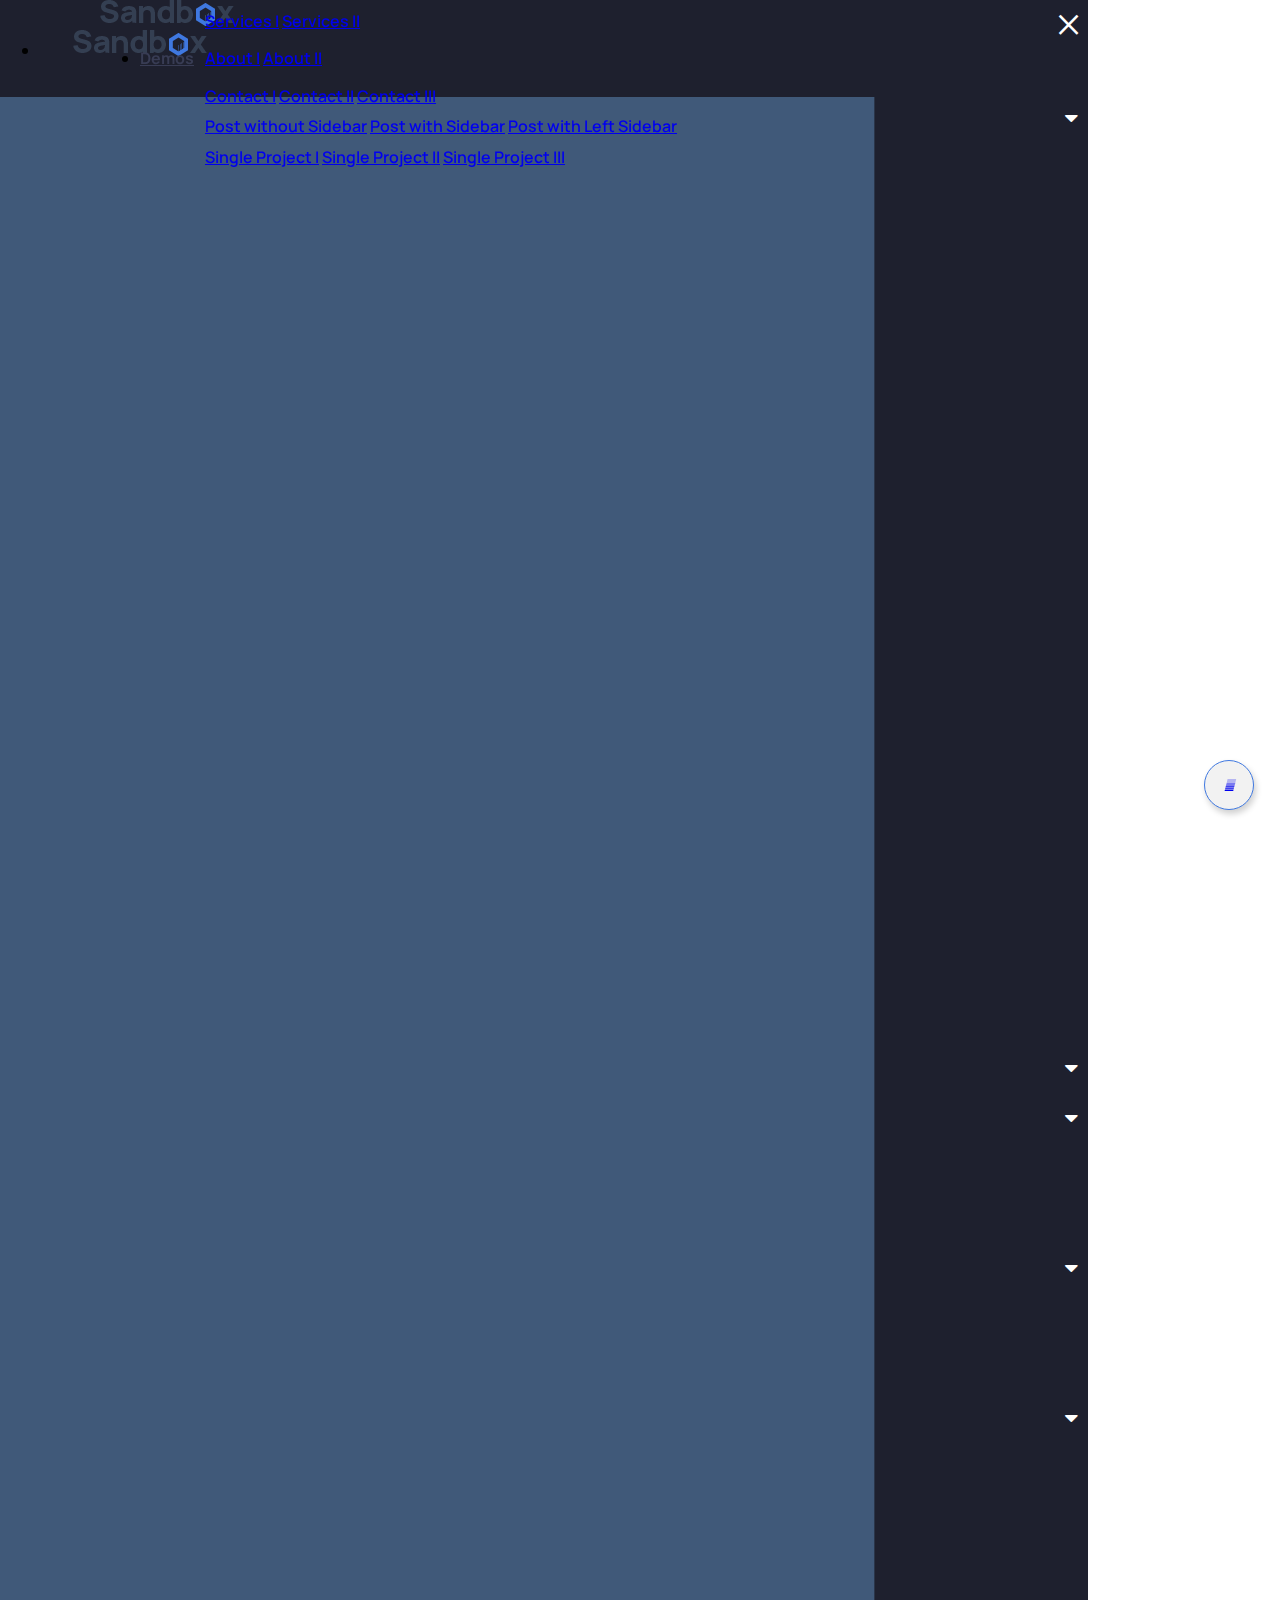
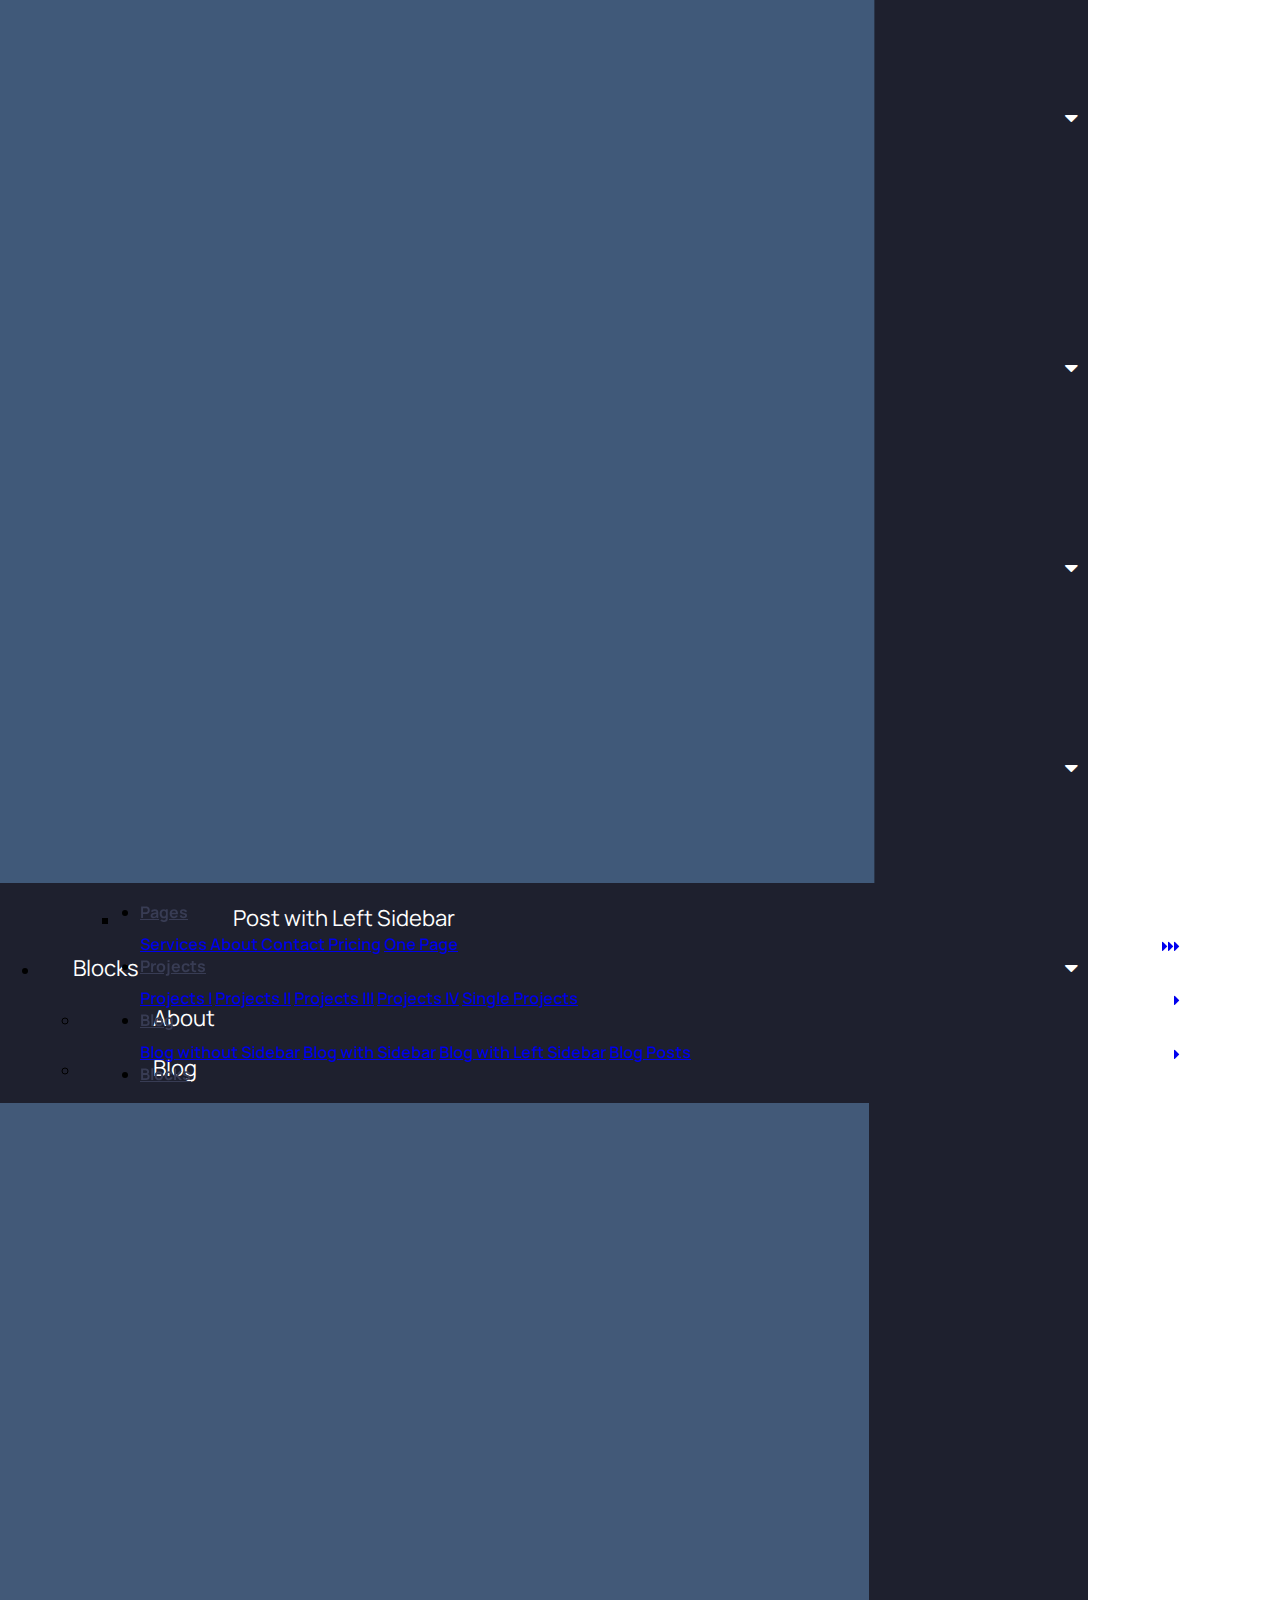
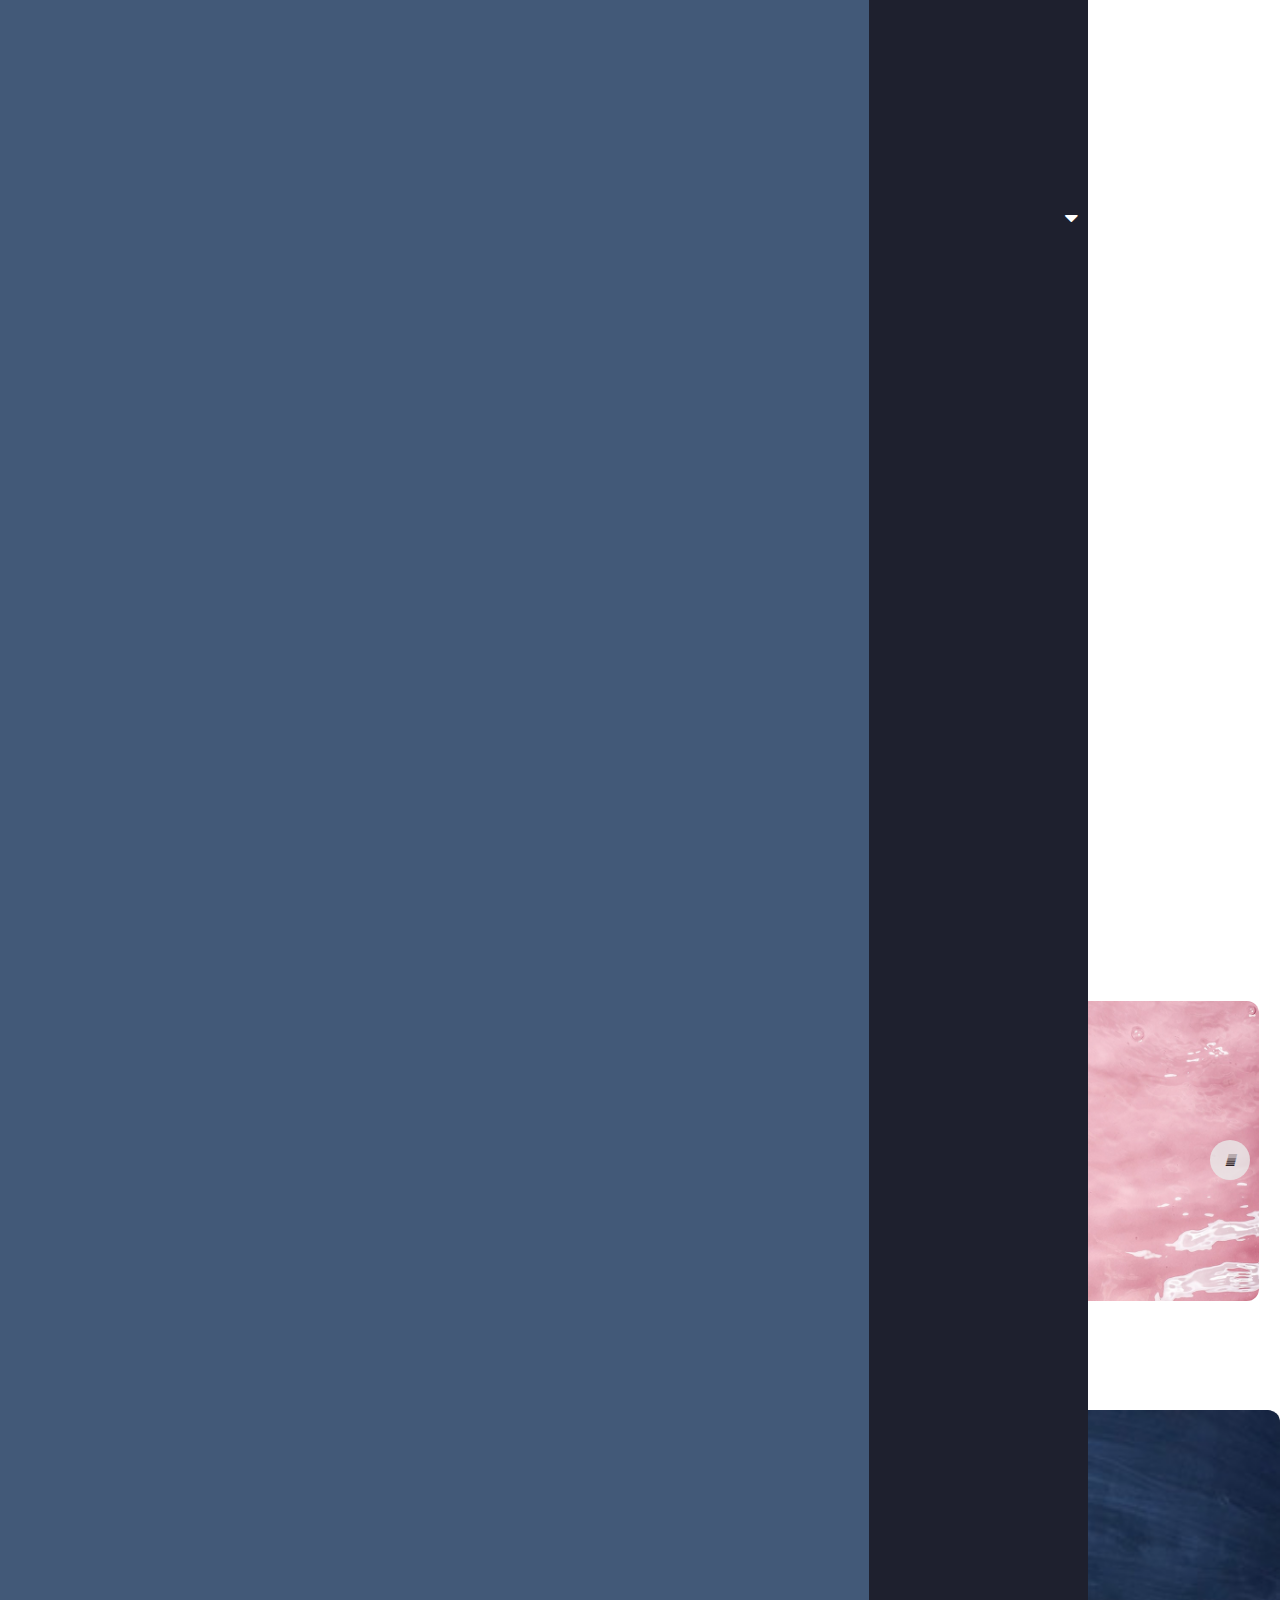
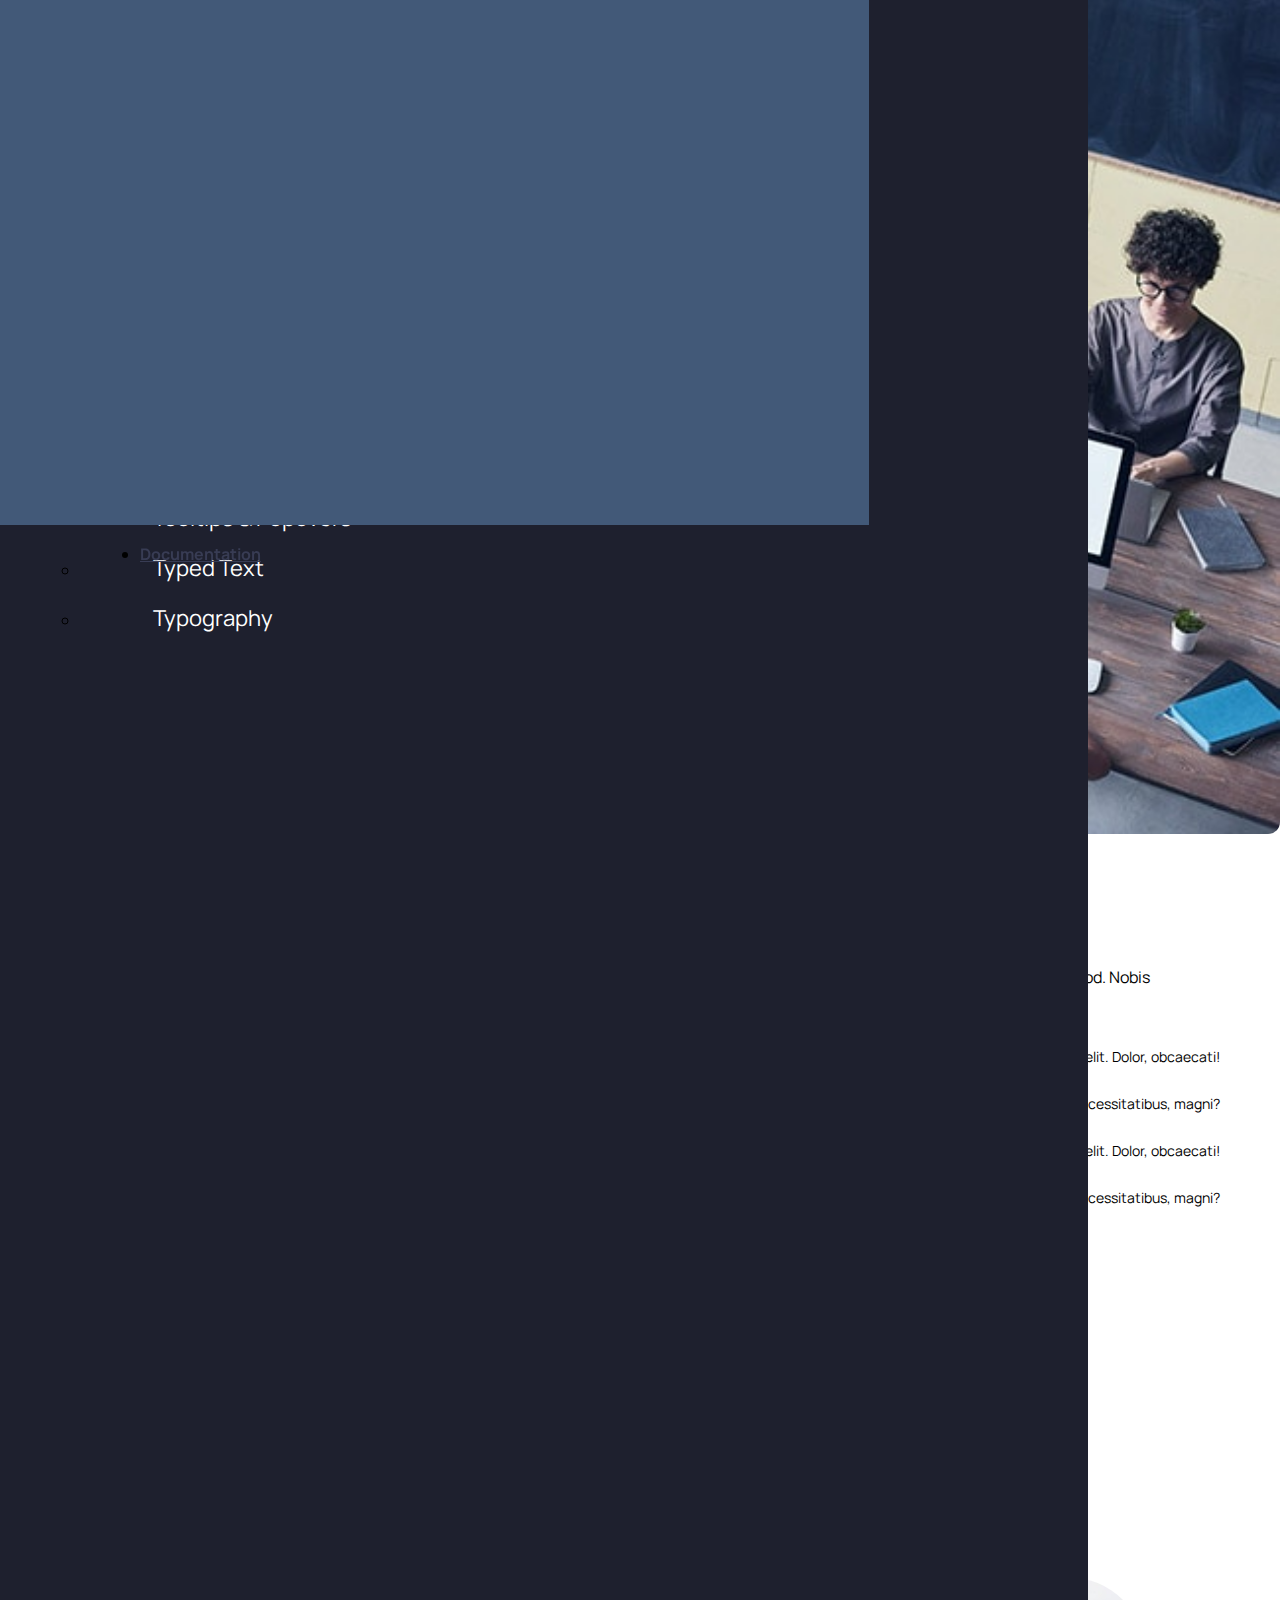
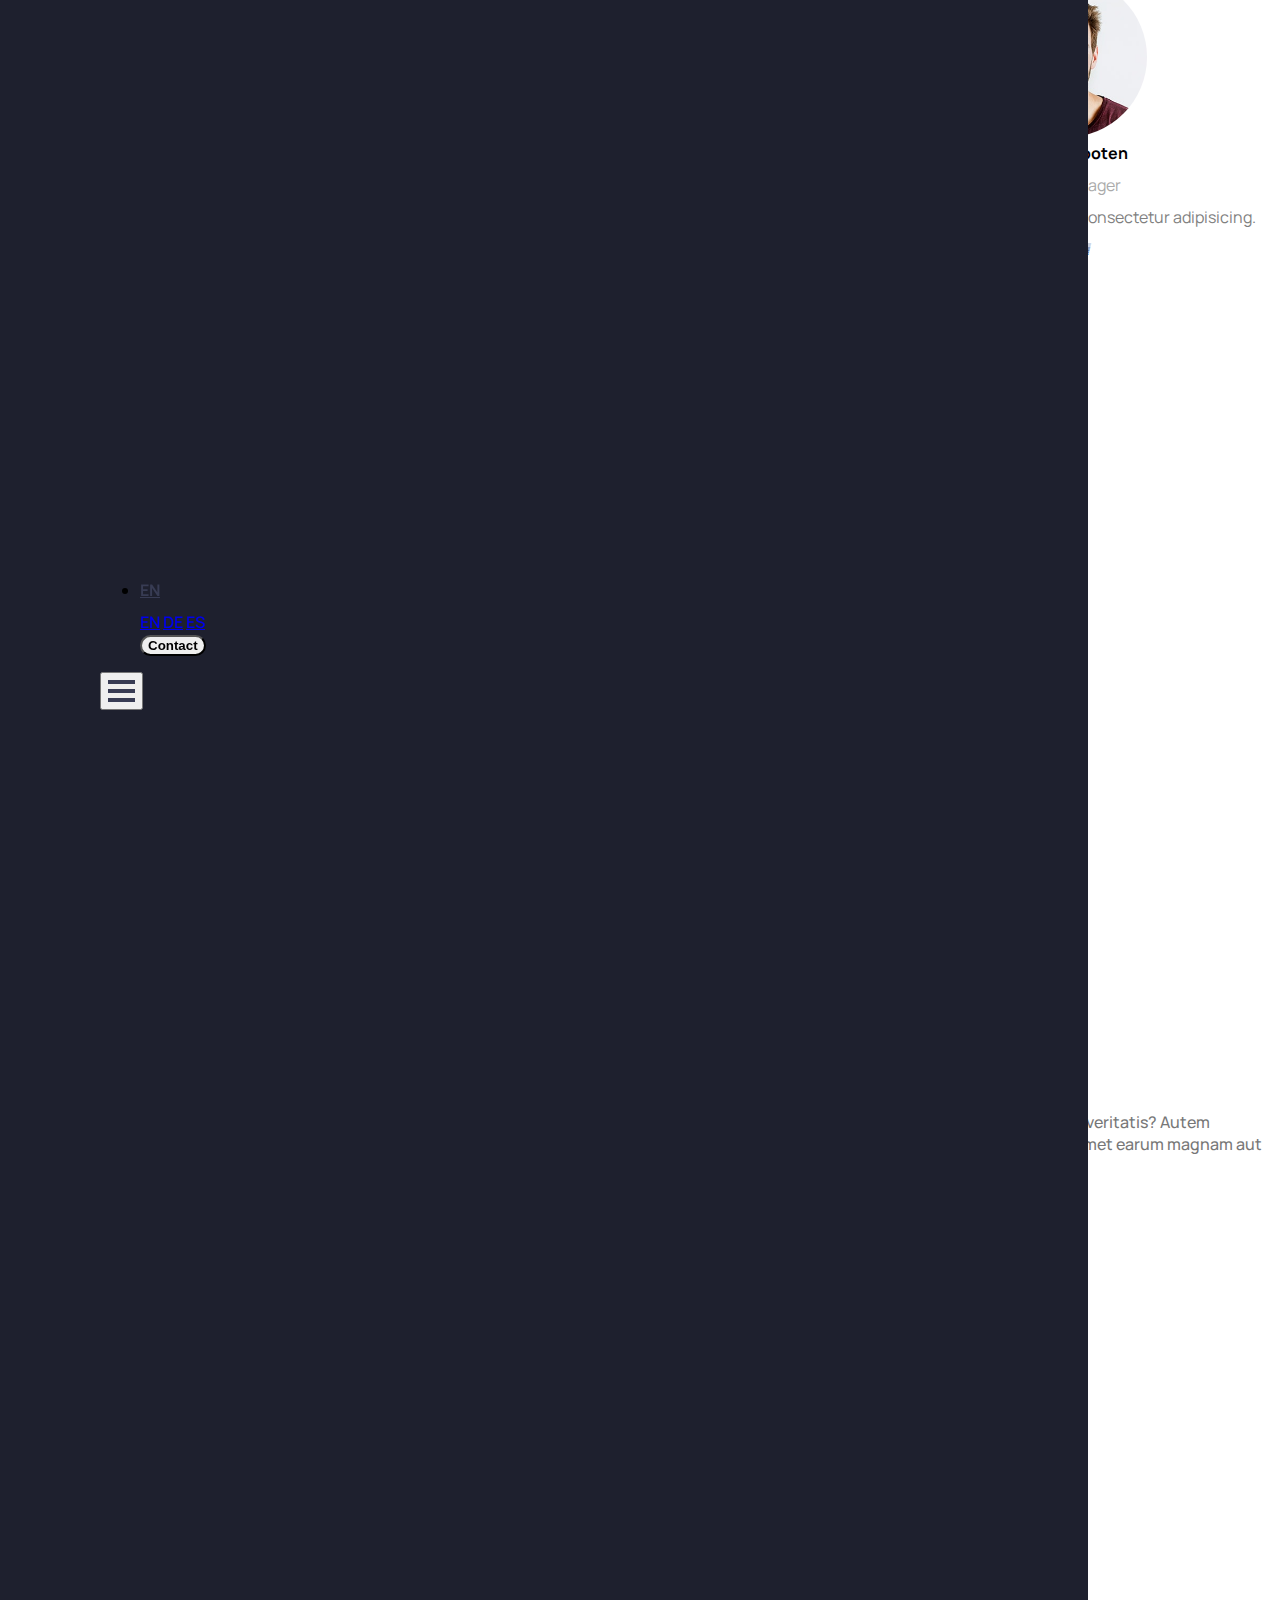
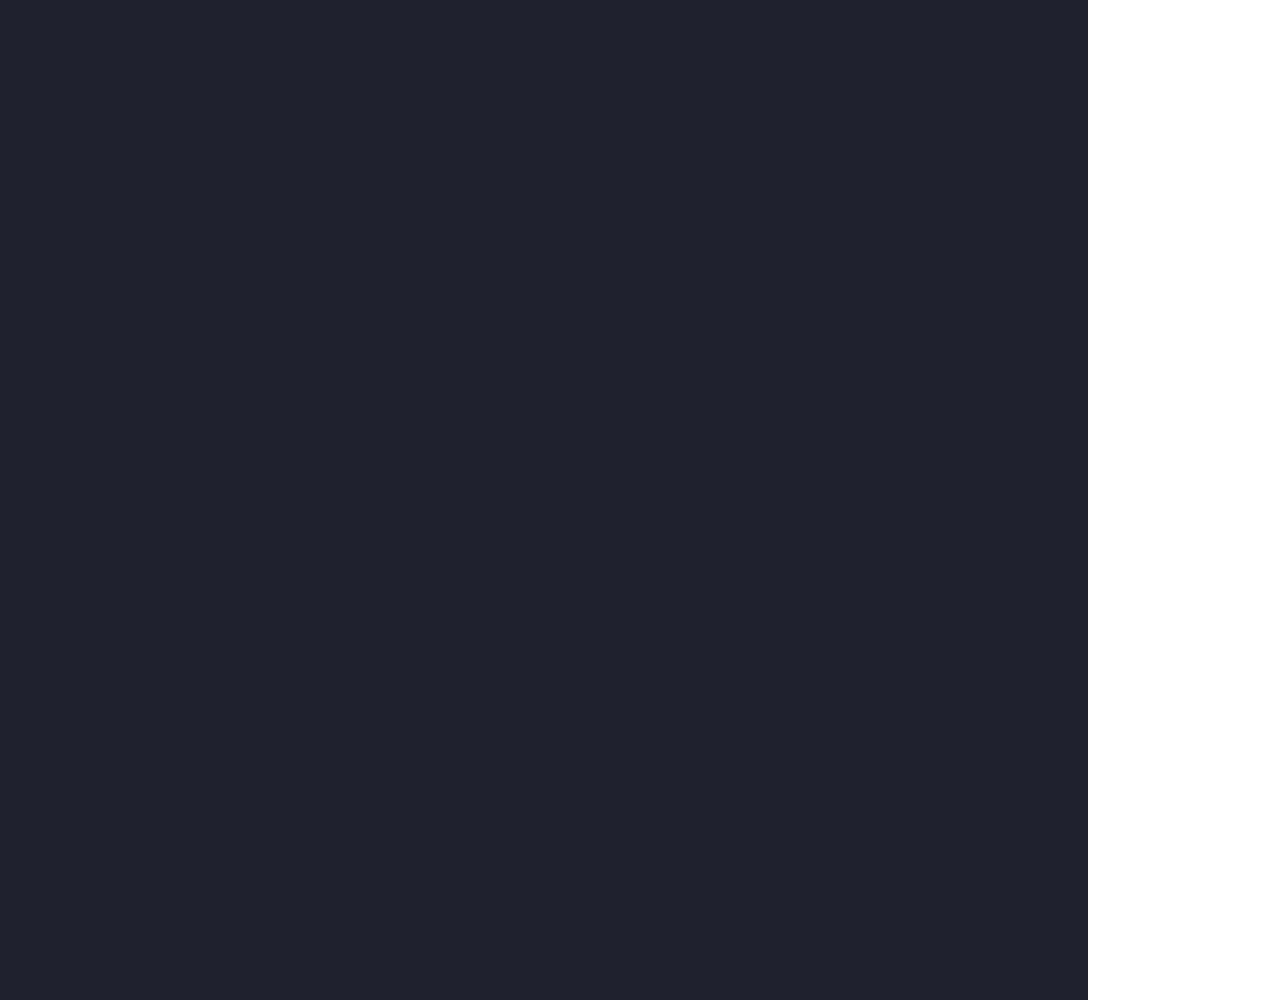
<file: index.html>
<!DOCTYPE html>
<html lang="en">
<head>
  <meta charset="UTF-8">
  <meta http-equiv="X-UA-Compatible" content="IE=edge">
  <meta name="viewport" content="width=device-width, initial-scale=1.0,minimum-scale=1">
  <title>Web of Wars</title>
  
  <link href="https://cdn.jsdelivr.net/npm/bootstrap@5.1.2/dist/css/bootstrap.min.css" rel="stylesheet" integrity="sha384-uWxY/CJNBR+1zjPWmfnSnVxwRheevXITnMqoEIeG1LJrdI0GlVs/9cVSyPYXdcSF" crossorigin="anonymous">
  <!-- Font awesome CDN -->
  <link rel="stylesheet" href="https://cdnjs.cloudflare.com/ajax/libs/font-awesome/4.7.0/css/font-awesome.min.css">        
  <link rel="stylesheet" href="https://cdnjs.cloudflare.com/ajax/libs/font-awesome/5.15.3/css/all.min.css" integrity="sha512-iBBXm8fW90+nuLcSKlbmrPcLa0OT92xO1BIsZ+ywDWZCvqsWgccV3gFoRBv0z+8dLJgyAHIhR35VZc2oM/gI1w==" crossorigin="anonymous" />

  <!-- Import css file -->
  <link rel="stylesheet" href="styles.css">
  
  <!-- Boostrap CDN -->
  <script src="https://cdn.jsdelivr.net/npm/bootstrap@5.1.2/dist/js/bootstrap.bundle.min.js" integrity="sha384-kQtW33rZJAHjgefvhyyzcGF3C5TFyBQBA13V1RKPf4uH+bwyzQxZ6CmMZHmNBEfJ" crossorigin="anonymous"></script>
  
  <!-- Import js file -->
  <script src="script.js" defer></script>

</head>
<body>
  <!-- Navbar -->
    <nav id="column_left" >	
    <span id='close-sidebar' class='fa fa-times-thin fa-3x' style="float:right;padding-right:6px;"></span>
    <ul class="nav nav-list">
        <li><a class='header-sidebar' ><img style="color:#fff!important" src='./images/logo.png' /></a></li>	
        <li>
        <a class="accordion-heading" data-toggle="collapse" data-target="#demomenu">
                <span class="nav-header-primary">Demos <span class="pull-right"><b class="fa fa-caret-down"></b></span></span>
        </a>
        <ul class="nav nav-list collapse" id="demomenu">
            <li>
                <a class='one-down'>Demo I</a>
                <a class='one-down'>Demo II</a>
                <a class='one-down'>Demo III</a>
                <a class='one-down'>Demo IV</a>
                <a class='one-down'>Demo V</a>
                <a class='one-down'>Demo VI</a>
                <a class='one-down'>Demo VII</a>
                <a class='one-down'>Demo VIII</a>
                <a class='one-down'>Demo IX</a>
                <a class='one-down'>Demo X</a>
                <a class='one-down'>Demo XI</a>
                <a class='one-down'>Demo XII</a>
                <a class='one-down'>Demo XIII</a>
                <a class='one-down'>Demo XIV</a>
                <a class='one-down'>Demo XV</a>
                <a class='one-down'>Demo XVI</a>
                <a class='one-down'>Demo XVII</a>
                <a class='one-down'>Demo XVIII</a>
            </li>
        </ul>
        </li>
        <li>
            <a class="accordion-heading" data-toggle="collapse" data-target="#pagemenu">
                    <span class="nav-header-primary" >Pages <span class="pull-right"><b class="fa fa-caret-down"></b></span></span>
            </a>
            <ul class="nav nav-list collapse" id="pagemenu">
                <li>
                    <a class="accordion-heading one-down" data-toggle="collapse" data-target="#pagemenu-services">Services <span class="pull-right"><b class="fa fa-caret-down"></b></span></a>
                    <ul class="nav nav-list collapse" id="pagemenu-services">
                        <li><a href="#" class="two-down">Services I</a></li>
                        <li><a href="#" class="two-down">Services II</a></li>
                    </ul>
                </li>
                <li>
                    <a class="accordion-heading one-down" data-toggle="collapse" data-target="#pagemenu-about">About <span class="pull-right"><b class="fa fa-caret-down"></b></span></a>
                    <ul class="nav nav-list collapse" id="pagemenu-about">
                        <li><a href="#" class="two-down">About I</a></li>
                        <li><a href="#" class="two-down">About II</a></li>
                    </ul>
                </li>
                <li>
                    <a class="accordion-heading one-down" data-toggle="collapse" data-target="#pagemenu-contact">Contact <span class="pull-right"><b class="fa fa-caret-down"></b></span></a>
                    <ul class="nav nav-list collapse" id="pagemenu-contact">
                        <li><a href="#" class="two-down">Contact I</a></li>
                        <li><a href="#" class="two-down">Contact II</a></li>
                        <li><a href="#" class="two-down">Contact III</a></li>
                    </ul>
                </li>
                <li>
                    <a class="one-down" >Pricing</a>
                </li>
                <li>
                    <a class="one-down" >One Page</a>
                </li>
            </ul>
            </li>

            <li>
                <a class="accordion-heading" data-toggle="collapse" data-target="#projectsmenu">
                        <span class="nav-header-primary" >Projects <span class="pull-right"><b class="fa fa-caret-down"></b></span></span>
                </a>
                <ul class="nav nav-list collapse" id="projectsmenu">
                    <li>
                        <a class="one-down" >Projects I</a>
                    </li>
                    <li>
                        <a class="one-down" >Projects II</a>
                    </li>
                    <li>
                        <a class="one-down" >Projects III</a>
                    </li>
                    <li>
                        <a class="one-down" >Projects IV</a>
                    </li>
                    <li>
                        <a class="accordion-heading one-down" data-toggle="collapse" data-target="#projectsmenu-sp">Single Projects  <span class="pull-right"><b class="fa fa-caret-down"></b></span></a>
                        <ul class="nav nav-list collapse" id="projectsmenu-sp">
                            <li><a href="#" class="two-down">Single Project I</a></li>
                            <li><a href="#" class="two-down">Single Project II</a></li>
                            <li><a href="#" class="two-down">Single Project III</a></li>
                        </ul>
                    </li>
                </ul>
            </li>

            <li>
                <a class="accordion-heading" data-toggle="collapse" data-target="#blogmenu">
                        <span class="nav-header-primary" >Blog <span class="pull-right"><b class="fa fa-caret-down"></b></span></span>
                </a>
                <ul class="nav nav-list collapse" id="blogmenu">
                    <li>
                        <a class="one-down" >Blog without Sidebar</a>
                    </li>
                    <li>
                        <a class="one-down" >Blog with Sidebar</a>
                    </li>
                    <li>
                        <a class="one-down" >Blog with Left Sidebar</a>
                    </li>
                    <li>
                        <a class="accordion-heading one-down" data-toggle="collapse" data-target="#blogmenu-bp">Blog Posts  <span class="pull-right"><b class="fa fa-caret-down"></b></span></a>
                        <ul class="nav nav-list collapse" id="blogmenu-bp">
                            <li><a href="#" class="two-down">Post without Sidebar</a></li>
                            <li><a href="#" class="two-down">Post with Sidebar</a></li>
                            <li><a href="#" class="two-down">Post with Left Sidebar</a></li>
                        </ul>
                    </li>
                </ul>
            </li>

            <li>
                <a class="accordion-heading" data-toggle="collapse" data-target="#blocksmenu">
                        <span class="nav-header-primary" >Blocks <span class="pull-right"><b class="fa fa-caret-down"></b></span></span>
                </a>
                <ul class="nav nav-list collapse" id="blocksmenu">
                    <li>
                        <a class="one-down" >About</a>
                    </li>
                    <li>
                        <a class="one-down" >Blog</a>
                    </li>
                    <li>
                        <a class="one-down" >Call to Action</a>
                    </li>
                    <li>
                        <a class="one-down" >Clients</a>
                    </li>
                    <li>
                        <a class="one-down" >Contact</a>
                    </li>
                    <li>
                        <a class="one-down" >Facts</a>
                    </li>
                    <li>
                        <a class="one-down" >FAQ</a>
                    </li>
                    <li>
                        <a class="one-down" >Features</a>
                    </li>
                    <li>
                        <a class="one-down" >Footer</a>
                    </li>
                    <li>
                        <a class="one-down" >Hero</a>
                    </li>
                    <li>
                        <a class="one-down" >Navbar</a>
                    </li>
                    <li>
                        <a class="one-down" >Portfolio</a>
                    </li>
                    <li>
                        <a class="one-down" >Pricing</a>
                    </li>
                    <li>
                        <a class="one-down" >Process</a>
                    </li>
                    <li>
                        <a class="one-down" >Team</a>
                    </li>
                    <li>
                        <a class="one-down" >Testimonials</a>
                    </li>
                </ul>
            </li>

            <li>
                <a class="accordion-heading" data-toggle="collapse" data-target="#docsmenu">
                        <span class="nav-header-primary" >Documentation <span class="pull-right"><b class="fa fa-caret-down"></b></span></span>
                </a>
                <ul class="nav nav-list collapse" id="docsmenu">
                    <li>
                        <a class="one-down header-mc" >USAGE</a>
                    </li>
                    <li>
                        <a class="one-down" >Get Started</a>
                    </li>
                    <li>
                        <a class="one-down" >Forms</a>
                    </li>
                    <li>
                        <a class="one-down" >FAQ</a>
                    </li>
                    <li>
                        <a class="one-down" >Changelog</a>
                    </li>
                    <li>
                        <a class="one-down" >Credits</a>
                    </li>
                    <li>
                        <a class="one-down header-mc" >STYLE GUIDE</a>
                    </li>
                    <li>
                        <a class="one-down" >Colors</a>
                    </li>
                    <li>
                        <a class="one-down" >Fonts</a>
                    </li>
                    <li>
                        <a class="one-down" >Duotone Icons</a>
                    </li>
                    <li>
                        <a class="one-down" >Unicons</a>
                    </li>
                    <li>
                        <a class="one-down" >Illustrations</a>
                    </li>
                    <li>
                        <a class="one-down" >Media</a>
                    </li>
                    <li>
                        <a class="one-down" >Abstract Images</a>
                    </li>
                    <li>
                        <a class="one-down" >Misc</a>
                    </li>
                    <li>
                        <a class="one-down header-mc" >ELEMENTS</a>
                    </li>
                    <li>
                        <a class="one-down" >Accordian</a>
                    </li>
                    <li>
                        <a class="one-down" >Alerts</a>
                    </li>
                    <li>
                        <a class="one-down" >Animations</a>
                    </li>
                    <li>
                        <a class="one-down" >Avatars</a>
                    </li>
                    <li>
                        <a class="one-down" >Background</a>
                    </li>
                    <li>
                        <a class="one-down" >Badges</a>
                    </li>
                    <li>
                        <a class="one-down" >Breadcrumbs</a>
                    </li>
                    <li>
                        <a class="one-down" >Carousel</a>
                    </li>
                    <li>
                        <a class="one-down" >Dividers</a>
                    </li>
                    <li>
                        <a class="one-down" >Form Elements</a>
                    </li>
                    <li>
                        <a class="one-down" >Hover</a>
                    </li>
                    <li>
                        <a class="one-down" >Image Mask</a>
                    </li>
                    <li>
                        <a class="one-down" >Light Box</a>
                    </li>
                    <li>
                        <a class="one-down" >Lists</a>
                    </li>
                    <li>
                        <a class="one-down" >Media Player</a>
                    </li>
                    <li>
                        <a class="one-down" >Model</a>
                    </li>
                    <li>
                        <a class="one-down" >Shadows</a>
                    </li>
                    <li>
                        <a class="one-down" >Shapes</a>
                    </li>
                    <li>
                        <a class="one-down" >Tables</a>
                    </li>
                    <li>
                        <a class="one-down" >Tabs</a>
                    </li>
                    <li>
                        <a class="one-down" >Text Highlight</a>
                    </li>
                    <li>
                        <a class="one-down" >Tooltips & Popovers</a>
                    </li>
                    <li>
                        <a class="one-down" >Typed Text</a>
                    </li>
                    <li>
                        <a class="one-down" >Typography</a>
                    </li>   

                </ul>
            </li>

        </ul>
    </nav>
    <nav id="top" class = 'navbar navbar-light py-3 bg-primary topmost'>
        <span><i class='fa fa-map-marker' style="margin-top:4px;"></i>&nbsp; Moonshine St. 14/05 Light City</span>
        <span >
                <li ><i class="fa fa-volume-control-phone" style="transform:rotate(-40deg)"></i>&nbsp;00 (123) 456 78 90 </li>
                <li > <i class="fa fa-paper-plane"></i>&nbsp;sandbox@email.com </li>
           
        </span>
    </nav>
    <nav class = 'navbar navbar-expand-lg navbar-light py-3 bg-white fixed  main-nav'>
        <a class="navbar-brand" href="#">
            <img src="./images/logo.png" class="d-inline-block align-top" alt="">
        </a>
        <div class="collapse navbar-collapse bg-white main-items-nav" id="navbarNavDropdown">
            <ul class="navbar-nav mx-auto ">
              <li class="nav-item dropdown px-2">
                <a class="nav-link dropdown-toggle" style="color:#383c54" href="#" id="navbarDropdownMenuLink" data-toggle="dropdown" aria-haspopup="true" aria-expanded="false">
                  <span class='demo'>Demos</span>
                </a>

                <ul class="dropdown-menu multi-column-demo columns-5">
                    <div class="row row1" >
                        <div class="col-sm-2" >
                            <div class="multi-column-img-dropdown" style="background-image:url('./images/demo/mi1.jpg');">
                            </div>
                        </div>
                        <div class="col-sm-2">
                            <div class="multi-column-img-dropdown" style="background-image:url('./images/demo/mi2.jpg');">
                            </div>
                        </div>
                        <div class="col-sm-2">
                            <div class="multi-column-img-dropdown" style="background-image:url('./images/demo/mi3.jpg');">
                            </div>
                        </div>
                        <div class="col-sm-2">
                            <div class="multi-column-img-dropdown" style="background-image:url('./images/demo/mi4.jpg');">
                            </div>
                        </div>
                        <div class="col-sm-2">
                            <div class="multi-column-img-dropdown" style="background-image:url('./images/demo/mi5.jpg');">
                            </div>
                        </div>
                        <div class="col-sm-2">
                            <div class="multi-column-img-dropdown" style="background-image:url('./images/demo/mi6.jpg');">
                            </div>
                        </div>
                    </div>

                    <div class="row row1" style="margin-top:5px;">
                        <div class="col-sm-2" >
                            <div class="multi-column-img-dropdown" style="background-image:url('./images/demo/mi7.jpg');">
                            </div>
                        </div>
                        <div class="col-sm-2">
                            <div class="multi-column-img-dropdown" style="background-image:url('./images/demo/mi8.jpg');">
                            </div>
                        </div>
                        <div class="col-sm-2">
                            <div class="multi-column-img-dropdown" style="background-image:url('./images/demo/mi9.jpg');">
                            </div>
                        </div>
                        <div class="col-sm-2">
                            <div class="multi-column-img-dropdown" style="background-image:url('./images/demo/mi10.jpg');">
                            </div>
                        </div>
                        <div class="col-sm-2">
                            <div class="multi-column-img-dropdown" style="background-image:url('./images/demo/mi11.jpg');">
                            </div>
                        </div>
                        <div class="col-sm-2">
                            <div class="multi-column-img-dropdown" style="background-image:url('./images/demo/mi12.jpg');">
                            </div>
                        </div>
                    </div>

                    <div class="row row1" style="margin-top:5px;margin-bottom:20px;">
                        <div class="col-sm-2" >
                            <div class="multi-column-img-dropdown" style="background-image:url('./images/demo/mi13.jpg');">
                            </div>
                            
                        </div>
                        <div class="col-sm-2">
                            <div class="multi-column-img-dropdown" style="background-image:url('./images/demo/mi14.jpg');">
                            </div>
                        </div>
                        <div class="col-sm-2">
                            <div class="multi-column-img-dropdown" style="background-image:url('./images/demo/mi15.jpg');">
                            </div>
                        </div>
                        <div class="col-sm-2">
                            <div class="multi-column-img-dropdown" style="background-image:url('./images/demo/mi16.jpg');">
                            </div>
                        </div>
                        <div class="col-sm-2">
                            <div class="multi-column-img-dropdown" style="background-image:url('./images/demo/mi17.jpg');">
                            </div>
                        </div>
                        <div class="col-sm-2">
                            <div class="multi-column-img-dropdown" style="background-image:url('./images/demo/mi18.jpg');">
                            </div>
                        </div>
                    </div>
                </ul>
              </li>
              <li class="nav-item dropdown px-2">
                <a class="nav-link dropdown-toggle" style="color:#383c54" href="#" id="navbarDropdownMenuLink" data-toggle="dropdown" aria-haspopup="true" aria-expanded="false">
                  Pages
                </a>
                <div class="dropdown-menu" aria-labelledby="navbarDropdownMenuLink">
                    <a class="dropdown-item multilevel"  id='services' data-toggle="dropdown" aria-haspopup="true" aria-expanded="false" href="#">Services <i style="float:right;margin-top:5px;" class="fa fa-caret-right"></i> </a>
                    <div class="dropdown-menu multilevel-dropdown-menu-1" x-placement='right-start' id="submenu-services">
                        <a class="dropdown-item" href="#">Services I</a>
                        <a class="dropdown-item" href="#">Services II</a>
                    </div>
                     
                    <a class="dropdown-item multilevel"  id='about' data-toggle="dropdown" aria-haspopup="true" aria-expanded="false" href="#">About <i style="float:right;margin-top:5px;" class="fa fa-caret-right"></i> </a>
                    <div class="dropdown-menu multilevel-dropdown-menu-2" x-placement='right-start' id="submenu-about">
                        <a class="dropdown-item" href="#">About I</a>
                        <a class="dropdown-item" href="#">About II</a>
                    </div>

                    <a class="dropdown-item multilevel"  id='contact' data-toggle="dropdown" aria-haspopup="true" aria-expanded="false" href="#">Contact <i style="float:right;margin-top:5px;" class="fa fa-caret-right"></i> </a>
                    <div class="dropdown-menu multilevel-dropdown-menu-3" x-placement='right-start' id="submenu-contact">
                        <a class="dropdown-item" href="#">Contact I</a>
                        <a class="dropdown-item" href="#">Contact II</a>
                        <a class="dropdown-item" href="#">Contact III</a>
                    </div>

                  <a class="dropdown-item" href="#">Pricing</a>
                  <a class="dropdown-item" href="#">One Page</a>
                </div>
              </li>
              <li class="nav-item dropdown px-2">
                <a class="nav-link dropdown-toggle" style="color:#383c54" href="#" id="navbarDropdownMenuLink" data-toggle="dropdown" aria-haspopup="true" aria-expanded="false">
                  Projects
                </a>
                <div class="dropdown-menu" aria-labelledby="navbarDropdownMenuLink">
                  <a class="dropdown-item" href="#">Projects I</a>
                  <a class="dropdown-item" href="#">Projects II</a>
                  <a class="dropdown-item" href="#">Projects III</a>
                  <a class="dropdown-item" href="#">Projects IV</a>
                  <a class="dropdown-item multilevel"  id='sp' data-toggle="dropdown" aria-haspopup="true" aria-expanded="false" href="#">Single Projects <i style="float:right;margin-top:5px;" class="fa fa-caret-right"></i> </a>
                    <div class="dropdown-menu multilevel-dropdown-menu-5" x-placement='right-start' id="submenu-sp">
                        <a class="dropdown-item" href="#">Single Project I</a>
                        <a class="dropdown-item" href="#">Single Project II</a>
                        <a class="dropdown-item" href="#">Single Project III</a>
                    </div>
                </div>
              </li>
              <li class="nav-item dropdown px-2">
                <a class="nav-link dropdown-toggle" style="color:#383c54" href="#" id="navbarDropdownMenuLink" data-toggle="dropdown" aria-haspopup="true" aria-expanded="false">
                  Blog
                </a>
                <div class="dropdown-menu" aria-labelledby="navbarDropdownMenuLink">
                  <a class="dropdown-item" href="#">Blog without Sidebar</a>
                  <a class="dropdown-item" href="#">Blog with Sidebar</a>
                  <a class="dropdown-item" href="#">Blog with Left Sidebar</a>
                  <a class="dropdown-item multilevel"  id='blog' data-toggle="dropdown" aria-haspopup="true" aria-expanded="false" href="#">Blog Posts <i style="float:right;margin-top:5px;" class="fa fa-caret-right"></i></a>
                    <div class="dropdown-menu multilevel-dropdown-menu-4" x-placement='right-start' id="submenu-blog">
                        <a class="dropdown-item" href="#">Post without Sidebar</a>
                        <a class="dropdown-item" href="#">Post with Sidebar</a>
                        <a class="dropdown-item" href="#">Post with Left Sidebar</a>
                    </div>
                </div>
              </li>
              <li class="nav-item dropdown px-2">
                <a class="nav-link dropdown-toggle" style="color:#383c54" href="#" id="navbarDropdownMenuLink" data-toggle="dropdown" aria-haspopup="true" aria-expanded="false">
                  Blocks
                </a>
                <ul class="dropdown-menu multi-column-block columns-5">
                    <div class="row row1" style="margin-top:15px;">
                        <div class="col-sm-2" > 
                            <div class="multi-column-block-dropdown" >
                                <img src="./images/blocks/block1.svg" style="margin:15px;"/>
                            </div>
                            About
                        </div>
                        <div class="col-sm-2" > 
                            <div class="multi-column-block-dropdown" >
                                <img src="./images/blocks/block2.svg" style="margin:15px;"/>
                            </div>
                            Blog
                        </div>
                        <div class="col-sm-2" > 
                            <div class="multi-column-block-dropdown" >
                                <img src="./images/blocks/block3.svg" style="margin:15px;"/>
                            </div>
                            Call to Action
                        </div>
                        <div class="col-sm-2" > 
                            <div class="multi-column-block-dropdown" >
                                <img src="./images/blocks/block4.svg" style="margin:15px;"/>
                            </div>
                            Clients
                        </div>
                        <div class="col-sm-2" > 
                            <div class="multi-column-block-dropdown" >
                                <img src="./images/blocks/block5.svg" style="margin:15px;"/>
                            </div>
                            Contact
                        </div>
                        <div class="col-sm-2" > 
                            <div class="multi-column-block-dropdown" >
                                <img src="./images/blocks/block6.svg" style="margin:15px;"/>
                            </div>
                            Facts
                        </div>
                    </div>

                    <div class="row row1" style="margin-top:5px;">
                        <div class="col-sm-2" > 
                            <div class="multi-column-block-dropdown" >
                                <img src="./images/blocks/block7.svg" style="margin:15px;"/>
                            </div>
                            FAQ
                        </div>
                        <div class="col-sm-2" > 
                            <div class="multi-column-block-dropdown" >
                                <img src="./images/blocks/block8.svg" style="margin:15px;"/>
                            </div>
                            Features
                        </div>
                        <div class="col-sm-2" > 
                            <div class="multi-column-block-dropdown" >
                                <img src="./images/blocks/block9.svg" style="margin:15px;"/>
                            </div>
                            Footer
                        </div>
                        <div class="col-sm-2" > 
                            <div class="multi-column-block-dropdown" >
                                <img src="./images/blocks/block10.svg" style="margin:15px;"/>
                            </div>
                            Hero
                        </div>
                        <div class="col-sm-2" > 
                            <div class="multi-column-block-dropdown" >
                                <img src="./images/blocks/block11.svg" style="margin:15px;"/>
                            </div>
                            Navbar
                        </div>
                        <div class="col-sm-2" > 
                            <div class="multi-column-block-dropdown" >
                                <img src="./images/blocks/block12.svg" style="margin:15px;"/>
                            </div>
                            Portfolio
                        </div>
                    </div>

                    <div class="row row1" style="margin-top:5px;margin-bottom:20px;">
                        <div class="col-sm-2" > 
                            <div class="multi-column-block-dropdown" >
                                <img src="./images/blocks/block13.svg" style="margin:15px;"/>
                            </div>
                            Pricing
                        </div>
                        <div class="col-sm-2" > 
                            <div class="multi-column-block-dropdown" >
                                <img src="./images/blocks/block14.svg" style="margin:15px;"/>
                            </div>
                            Process
                        </div>
                        <div class="col-sm-2" > 
                            <div class="multi-column-block-dropdown" >
                                <img src="./images/blocks/block15.svg" style="margin:15px;"/>
                            </div>
                            Team
                        </div>
                        <div class="col-sm-2" > 
                            <div class="multi-column-block-dropdown" >
                                <img src="./images/blocks/block16.svg" style="margin:15px;"/>
                            </div>
                            Testimonials
                        </div>
                    </div>
                </ul>
              </li>
              <li class="nav-item dropdown px-2">
                <a class="nav-link dropdown-toggle" style="color:#383c54" href="#" id="navbarDropdownMenuLink" data-toggle="dropdown" aria-haspopup="true" aria-expanded="false">
                  Documentation
                </a>
                    <ul class="dropdown-menu multi-column columns-5">
                        <div class="row">
                            <div class="col-sm-2">
                                <ul class="multi-column-dropdown">
                                    <li><a href="#"><span class='header-mc'>USAGE</span></a></li>
                                    <li><a href="#">Get Started</a></li>
                                    <li><a href="#">Forms</a></li>
                                    <li><a href="#">FAQ</a></li>
                                    <br />
                                    <li><a href="#"><span class='header-mc'>STYLEGUIDE</span></a></li>
                                    <li><a href="#">Colors</a></li>
                                    <li><a href="#">Fonts</a></li>
                                    <li><a href="#">Duotone Icons</a></li>
                                    <li><a href="#">Unicons</a></li>

                                </ul>
                            </div>
                            <div class="col-sm-2">
                                <ul class="multi-column-dropdown">
                                    <li><a href="#"><span class='header-mc'><br /></span></a></li>
                                    <li><a href="#">Changelog</a></li>
                                    <li><a href="#">Credits</a></li>
                                    <li><a href="#"><br /></a></li>
                                    <br />
                                    <li><a href="#"><span class='header-mc'><br /></span></a></li>
                                    <li><a href="#">Illustrations</a></li>
                                    <li><a href="#">Media</a></li>
                                    <li><a href="#">Abstract Images</a></li>
                                    <li><a href="#">Misc</a></li>
                                </ul>
                            </div>
                            <div class="col-sm-3" >
                                <ul class="multi-column-dropdown" style="border-left: 1px solid #f2f2f2;margin-left:30px;">
                                    <li><a href="#"><span class='header-mc'>ELEMENTS</span></a></li>
                                    <li><a href="#">Accordian</a></li>
                                    <li><a href="#">Alerts</a></li>
                                    <li><a href="#">Animations</a></li>
                                    <li><a href="#">Avatars</a></li>
                                    <li><a href="#">Background</a></li>
                                    <li><a href="#">Badges</a></li>
                                    <li><a href="#">Breadcrumb</a></li>
                                    <li><a href="#">Buttons</a></li>
                                    <li><a href="#">Carousel</a></li>
                                </ul>
                            </div>
                            <div class="col-sm-3">
                                <ul class="multi-column-dropdown" style="margin-left:-30px">
                                    <li><a href="#"><span class='header-mc'><br /></span></a></li>
                                    <li><a href="#">Dividers</a></li>
                                    <li><a href="#">Form Elements</a></li>
                                    <li><a href="#">Hover</a></li>
                                    <li><a href="#">Image Mask</a></li>
                                    <li><a href="#">Light Box</a></li>
                                    <li><a href="#">Lists</a></li>
                                    <li><a href="#">Media Player</a></li>
                                    <li><a href="#">Modal</a></li>
                                    <li><a href="#">Progressbar</a></li>
                                </ul>
                            </div>                                
                            <div class="col-sm-2">
                                <ul class="multi-column-dropdown" style="margin-left:-100px">
                                    <li><a href="#"><span class='header-mc'><br /></span></a></li>
                                    <li><a href="#">Shadows</a></li>
                                    <li><a href="#">Shapes</a></li>
                                    <li><a href="#">Tables</a></li>
                                    <li><a href="#">Tabs</a></li>
                                    <li><a href="#">Text Highlight</a></li>
                                    <li><a href="#">Tooltips & Popovers</a></li>
                                    <li><a href="#">Typed Text</a></li>
                                    <li><a href="#">Typography</a></li>
                                </ul>
                            </div>
                        </div>
                    </ul>
              </li>                  
              
            </ul>
          </div>   
          <div id='language'>
            <ul class="navbar-nav " >
                <li class="nav-item dropdown px-2 ms-auto">
                    <a class="nav-link dropdown-toggle" style="color:#383c54" href="#" id="navbarDropdownMenuLink" data-toggle="dropdown"  >
                      EN
                    </a>
                    <div class="dropdown-menu" style="min-width:auto;" aria-labelledby="navbarDropdownMenuLink">
                      <a class="dropdown-item" href="#">EN</a>
                      <a class="dropdown-item" href="#">DE</a>
                      <a class="dropdown-item" href="#">ES</a>
                    </div>
                  </li>
                  <button class="btn btn-primary contact-btn">Contact</button>
            </ul>
          </div>
          <button id='collapse-btn' class="navbar-toggler collapsed" type="button"  aria-controls="navbarNavDropdown" aria-expanded="false" aria-label="Toggle navigation">
            <span></span>
            <span></span>
            <span></span>
        </button>
    </nav>
  <!-- Move to top Icon -->
  <div class="move-top">
    <a href="#top" style="width: 100%; height: 100%; display: flex;justify-content: center; align-items: center; text-decoration: none;">
      <i class="fas fa-arrow-up"></i>
    </a>
  </div>
  <!-- Body Content -->
  <div class="container m-auto mt-4">
    <!-- Main section(sec 1) -->
    <div class="row justify-content-evenly align-items-center flex-column-reverse flex-md-row">
      <div class="col-md-5 video-eff" >
        <h1 class="mb-4 display-6 fw-bold text-muted">We bring solutions to make life easier for our customers.</h1>
        <h4 class="text-muted my-4">
          we have considered our solutions to support every stage of your growth
        </h4>
        <div class="row px-2 button-sec ">
          <button class="col-4 me-2 btns btn-exp ">Explore Now</button>
          <button class="col-4 ms-2 btns btn-free"> Free Trail</button>
        </div>
      </div>
      <div class="col-md-7 video-eff" >
        <div class="img-contain sec-1-img">
        </div>
        <img class="img-fluid first-sec-img" src="./images/img1.jpg">

      </div>
    </div>
    <!-- Brands section (sec 2) -->
    <div class="brands row justify-content-center align-items-center">
      <div class="col-md-6 row">
        <div class="col-4">
          <img class="brands-img" src="./images/c1.png">
        </div>
        <div class="col-4">
          <img class="brands-img" src="./images/c2.png">
        </div>
        <div class="col-4">
          <img class="brands-img" src="./images/c3.png">
        </div>
      </div>
      <div class="col-md-6 row">
        <div class="col-4">
          <img class="brands-img" src="./images/c4.png">
        </div>
        <div class="col-4">
          <img class="brands-img" src="./images/c5.png">
        </div>
        <div class="col-4">
          <img class="brands-img" src="./images/c6.png">
        </div>
      </div>
    </div>
    <!-- What we do section (sec 3) -->
    <div class="what-we-do row">
      <div class="row text-muted text-center">
          <p class="text-center fw-bold">WHAT WE DO?</p>
      </div>
      <div class="row width-50 m-auto">
        <p class="display-6 text-center parag" style="color:#555;">
          The service we offer is specially designed to meet your needs
        </p>
      </div>
      <div class="learn-more-card row text-center">
        <div class="col-md-3 individual-card">
          <div class="icon">
            <i class="fas fa-phone-alt"></i>

          </div>
          <div class="title-sec">
            24/support
          </div>
          <div class="more-info">
            Etiam porta sem malesuada magna mollis euismod Donec ullamcorper nulla non metus autor fringilla
          </div>
          <div class="learn-more">
            <a href="#">
              Learn More &nbsp; <i class="fas fa-caret-right"></i>
            </a>
          </div>
        </div>
        <div class="col-md-3 individual-card">
          <div class="icon">
            <i class="fas fa-shield-alt"></i>
          </div>
          <div class="title-sec">
            Secure Payment
          </div>
          <div class="more-info">
            Etiam porta sem malesuada magna mollis euismod Donec ullamcorper nulla non metus autor fringilla
          </div>
          <div class="learn-more">
            <a href="#">
              Learn More &nbsp; <i class="fas fa-caret-right"></i>
            </a>
          </div>
        </div>
        <div class="col-md-3 individual-card">
          <div class="icon">
            <i class="fas fa-bell"></i>
          </div>
          <div class="title-sec">
            Daily Updates
          </div>
          <div class="more-info">
            Etiam porta sem malesuada magna mollis euismod Donec ullamcorper nulla non metus autor fringilla
          </div>
          <div class="learn-more">
            <a href="#">
              Learn More &nbsp; <i class="fas fa-caret-right"></i>
            </a>
          </div>
        </div>
        <div class="col-md-3 individual-card">
          <div class="icon">
            <i class="fas fa-chart-line"></i>
          </div>
          <div class="title-sec">
            Market Research
          </div>
          <div class="more-info">
            Etiam porta sem malesuada magna mollis euismod Donec ullamcorper nulla non metus autor fringilla
          </div>
          <div class="learn-more">
            <a href="#">
              Learn More &nbsp; <i class="fas fa-caret-right"></i>
            </a>
          </div>
        </div>

      </div>
    </div>
    <!-- How it works section (sec 4) -->
    <div class="how-it-works row justify-content-evenly align-items-center">
      <div class="col-md-6 how-it-first-col" >
        <div class="section-4-illus">
          <div class="bar-15"></div>
          <div class="bar-15"></div>
          <div class="bar-15"></div>
          <div class="bar-15"></div>
          <div class="bar-15"></div>
          <div class="bar-15"></div>
          <div class="bar-15"></div>
          <div class="bar-15"></div>
          <div class="bar-15"></div>
          <div class="bar-15"></div>
          <div class="bar-15"></div>
          <div class="bar-15"></div>
          <div class="bar-15"></div>
          <div class="bar-15"></div>
          <div class="bar-15"></div>
          <div class="bar-15"></div>
        </div>
        <img class="img-fluid first-sec-img second-sec-img" src="./images/img2.jpg">
      </div>
      <div class="col-md-6 video-eff" >
        <h1 class="mb-4 display-6 fw-bold text-muted">How it works?</h1>
        <h4 class="text-muted my-4">
          So here there are three working steps why our valued customers choose us
        </h4>
        <div class="row">
            <div class="step-outer">
              <div class="nums">
                1
              </div>
              <div class="steps step-1">
                <p class="fw-bold">Collect Ideas</p>
                <p class="text-muted">
                  Nulla Vitae elit libero pharetra dapibus present commondo cursus
                </p>
              </div>
            </div>
            <div class="step-outer">
              <div class="nums">
                2
              </div>
              <div class="steps step-1">
                <p class="fw-bold">Data Analysis</p>
                <p class="text-muted">
                  Nulla Vitae elit libero pharetra dapibus present commondo cursus
                </p>
              </div>
            </div>
            <div class="step-outer">
              <div class="nums">
                3
              </div>
              <div class="steps step-1">
                <p class="fw-bold">Finalize Products</p>
                <p class="text-muted">
                  Nulla Vitae elit libero pharetra dapibus present commondo cursus
                </p>
              </div>
            </div>
          </div>
      </div>
    </div>
    <!-- Latest Projects Sections (sec 5) -->
    <div class="latest-projects">
      <div class="row text-muted text-center">
        <p class="text-center fw-bold">LATEST PROJECTS</p>
      </div>
      <div class="row width-50 m-auto">
        <p class="display-6 text-center parag" style="color:#555;">
          Check out some of our awesome projects with creative ideas and great design.
        </p>
      </div>
      <div class="project-carousel">
        <div class="" id="imgs">
          <div class="img-cont-car" >
            <img class="img-caro" src="./images/img3.jpg" alt="">
            <div class="link">
              <i class="fas fa-link"></i>
            </div>
          </div>
          <div class="img-cont-car">
            <img class="img-caro" src="./images/img4.jpg" alt="">
            <div class="link">
              <i class="fas fa-link"></i>
            </div>
          </div>
          <div class="img-cont-car">
            <img class="img-caro" src="./images/img5.jpg" alt="">
            <div class="link">
              <i class="fas fa-link"></i>
            </div>
          </div>
          <div class="img-cont-car">
            <img class="img-caro" src="./images/img6.jpg" alt="">
            <div class="link">
              <i class="fas fa-link"></i>
            </div>
          </div>
          <div class="img-cont-car">
            <img class="img-caro" src="./images/img7.jpg" alt="">
            <div class="link">
              <i class="fas fa-link"></i>
            </div>
          </div>
          <div class="img-cont-car">
            <img class="img-caro" src="./images/img8.jpg" alt="">
            <div class="link">
              <i class="fas fa-link"></i>
            </div>
          </div>
          <div class="img-cont-car">
            <img class="img-caro" src="./images/img9.jpg" alt="">
            <div class="link">
              <i class="fas fa-link"></i>
            </div>
          </div>
        </div>
        <div class="btn-left">
          <i class="fas fa-arrow-left"></i>
        </div>
        <div class="btn-right">
          <i class="fas fa-arrow-right"></i>
        </div>
        <div class="dots-img">
          <div class="dot active"></div>
          <div class="dot"></div>
          <div class="dot"></div>
          <div class="dot"></div>
          <div class="dot"></div>
          <div class="dot mobile"></div>
          <div class="dot mobile"></div>
        </div>
      </div>
    </div>
    <!-- Who are we section (sec 6) -->
    <div class="row who-are-we" style="margin:70px auto ">
      <div class="col-md-6 about-img">
        <div class="img-contain" style="position: relative; text-align: center;">
          <img src="./images/about12.jpg" style="width: 100%; border-radius: 12px;">
          <div class="play-btn">
            <i class="fas fa-play"></i>
          </div>
        </div>
      </div>
      <div class="col-md-6 video-eff">
        <div class="row text-muted">
          <p class="fw-bold" style="color: #ccc;">WHO ARE WE?</p>
        </div>
        <h2 class="fw-bold text-muted " style="margin-bottom: 20px;">
          Company that believes in the power of creative strategy
        </h2>
        <div class="text-muted" style="line-height: 1.5; margin-bottom: 20px;">
          Lorem ipsum, dolor sit amet consectetur adipisicing elit. Nihil earum, corporis quaerat nisi animi, tenetur cupiditate harum eum deleniti ea quod. Nobis voluptatum animi numquam.
        </div>
        <div class="row mt-4">
          <div class="col-md-6 text-muted">
            <div class="outer-cont" >
              <i class="fas fa-check me-4 mt-2 text-success"></i>
              <p>Lorem ipsum dolor sit amet consectetur adipisicing elit. Dolor, obcaecati!</p>
            </div>
            <div class="outer-cont" >
              <i class="fas fa-check me-4 mt-2 text-success"></i>
              <p>Lorem ipsum dolor sit amet consectetur adipisicing elit. Necessitatibus, magni?</p>
            </div>
          </div>
          <div class="col-md-6 text-muted">
            <div class="outer-cont" >
              <i class="fas fa-check me-4 mt-2 text-success"></i>
              <p>Lorem ipsum dolor sit amet consectetur adipisicing elit. Dolor, obcaecati!</p>
            </div>
            <div class="outer-cont" >
              <i class="fas fa-check me-4 mt-2 text-success"></i>
              <p>Lorem ipsum dolor sit amet consectetur adipisicing elit. Necessitatibus, magni?</p>
            </div>
          </div>
        </div>
      </div>
    </div>
    <!-- Team Section (sec 7) -->
    <div class="row team-sec">
      <div class="col-md-3">
        <div class="row text-muted">
          <p class="fw-bold">MEET THE TEAM</p>
        </div>
        <div class="row">
          <h3 class="fw-bold" style="color:#555;">
            Save your time and money by choosing our professional team.
          </h3>
        </div>
        <div class="row" style="margin-left: 2px; margin: 15px 2px;">
          Lorem ipsum dolor sit amet consectetur adipisicing elit. Explicabo quis, adipisci inventore alias quod eum?
        </div>
        <div>
          <button class="btn btn-exp" style="width: fit-content;border-radius: 60px; font-weight: bold; padding: 14px 20px; margin: 15px auto;">See All Members</button>
        </div>
      </div>
      <div class="col-md-9">
        <div class="team-carousel">
          <div class="" id="cards">
            <div class="indi-card">
              <div class="img-contain">
                <img src="images/img10.jpg">
              </div>
              <div class="name">
                Cory Zamora
              </div>
              <div class="degination">
                Marketing Specialist
              </div>
              <div class="their-info">
                Lorem ipsum dolor, sit amet consectetur adipisicing.
              </div>
              <div class="social">
                <div class="twitter">
                  <a href="#" style="color: rgb(8,160,233)"><i class="fab fa-twitter"></i></a>
                </div>
                <div class="slack">
                  <a href="#" style="color:rgb(221, 42,123)">
                    <i class="fab fa-slack"></i>
                  </a>
                </div>
                <div class="linkedin">
                  <a href="#" style="color: rgb(8,160,233)">
                    <i class="fab fa-linkedin"></i>
                  </a>
                </div>
              </div>
            </div>
            <div class="indi-card">
              <div class="img-contain">
                <img src="images/img11.jpg">
              </div>
              <div class="name">
                Coriss Ambady
              </div>
              <div class="degination">
                Financila Analyst
              </div>
              <div class="their-info">
                Lorem ipsum dolor, sit amet consectetur adipisicing.
              </div>
              <div class="social">
                <div class="youtube">
                  <a href="#" style="color: rgb(230,33,23)">
                    <i class="fab fa-youtube"></i>
                  </a>
                </div>
                <div class="facebook">
                <a href="#" style="color: rgb(59,90,154)">
                    <i class="fab fa-facebook-f"></i>
                  </a>
                </div>
                <div class="dribble">
                  <a href="#" style="color:rgb(235, 207,179)"><i class="fas fa-basketball-ball"></i></a>
                </div>
              </div>
            </div>
            <div class="indi-card">
              <div class="img-contain">
                <img src="images/img12.jpg">
              </div>
              <div class="name">
                Nikolas Brooten
              </div>
              <div class="degination">
                Sales Manager
              </div>
              <div class="their-info">
                Lorem ipsum dolor, sit amet consectetur adipisicing.
              </div>
              <div class="social">
                <div class="linkedin">
                  <a href="#" style="color: rgb(8,160,233)">
                    <i class="fab fa-linkedin"></i>
                  </a>
                </div>
                <div class="slack">
                  <a href="#" style="color:rgb(221, 42,123)">
                    <i class="fab fa-slack"></i>
                  </a>
                </div>
                <div class="facebook">
                  <a href="#" style="color: rgb(59,90,154)">
                    <i class="fab fa-facebook-f"></i>
                  </a>
                </div>
              </div>
            </div>
            <div class="indi-card">
              <div class="img-contain">
                <img src="images/img14.jpg">
              </div>
              <div class="name">
                Jackie Sanders
              </div>
              <div class="degination">
                Sales Manager
              </div>
              <div class="their-info">
                Lorem ipsum dolor, sit amet consectetur adipisicing.
              </div>
              <div class="social">
                <div class="twitter">
                  <a href="#" style="color: rgb(8,160,233)"><i class="fab fa-twitter"></i></a>
                </div>
                <div class="facebook">
                  <a href="#" style="color: rgb(59,90,154)">
                    <i class="fab fa-facebook-f"></i>
                  </a>
                </div>
                <div class="dribble">
                  <a href="#" style="color:rgb(235, 207,179)"><i class="fas fa-basketball-ball"></i></a>
                </div>
              </div>
            </div>
            <div class="indi-card">
              <div class="img-contain">
                <img src="images/img15.jpg">
              </div>
              <div class="name">
                Tina Geller
              </div>
              <div class="degination">
                Marketing Specialist
              </div>
              <div class="their-info">
                Lorem ipsum dolor, sit amet consectetur adipisicing.
              </div>
              <div class="social">
                <div class="facebook">
                  <a href="#" style="color: rgb(59,90,154)">
                    <i class="fab fa-facebook-f"></i>
                  </a>
                </div>
                <div class="slack">
                  <a href="#" style="color:rgb(221, 42,123)">
                    <i class="fab fa-slack"></i>
                  </a>
                </div>
                <div class="dribble">
                  <a href="#" style="color:rgb(235, 207,179)"><i class="fas fa-basketball-ball"></i></a>
                </div>
              </div>
            </div>
          </div>
        </div>
          <div class="dots-team">
            <div class="dot active"></div>
            <div class="dot"></div>
            <div class="dot"></div>
            <div class="dot mobile"></div>
            <div class="dot mobile"></div>
          </div>
      </div>
    </div>

    <!-- Review Section sec(8) -->
    <div class="row last-sec justify-content-center align-items-center" style="margin:70px auto;">
      <div class="col-md-4 chuppa">
        <div class="img-outer text-center">
          <img src="./images/img13.png">
        </div>
      </div>
      <div class="col-md-6 reviews-bg">
        <div class="stars d-flex text-warning justify-content-center" style="margin:20px auto">
          <i class="fas fa-star"></i>
          <i class="fas fa-star"></i>
          <i class="fas fa-star"></i>
          <i class="fas fa-star"></i>
          <i class="fas fa-star"></i>
        </div>
        <div class="review text-center" style="margin:20px auto; color:#777; font-weight: 500">
          "Lorem ipsum dolor sit amet consectetur, adipisicing elit. Quia eveniet quis dignissimos iusto aliquid illo ea distinctio aut, ducimus quam! Minima, veritatis? Autem accusantium similique maiores minus voluptates reprehenderit fugiat nihil obcaecati minima dicta possimus exercitationem, beatae in ratione. Amet earum magnam aut ex explicabo"
        </div>
        <div class="reviewer fw-bold text-center" style="margin-top:20px">
          Coriss Ambady
        </div>
        <div class="designation text-muted text-center">
          Financial Analyst
        </div>
      </div>  
    </div>
    <!-- Footer sec(9) -->
    <footer class="row footer my-md-4">
      <div class="col-md-3">
        <div class="my-4">
          <img src="./images/logo.png" >
        </div>
        <div class="my-4 text-muted">
          &copy; 2021 Sandbox<br>
          All rights reserved
        </div>
        <div class="social my-4">
          <div class="twitter">
            <a href="#" style="color: rgb(8,160,233)"><i class="fab fa-twitter"></i></a>
          </div>
          <div class="facebook">
            <a href="#" style="color:rgb(59,90,154);"><i class="fab fa-facebook-f"></i></a>
          </div>
          <div class="dribble">
            <a href="#" style="color:rgb(235, 207,179)s"><i class="fas fa-basketball-ball"></i></a>
          </div>
          <div class="slack">
            <a href="#" style="color: rgb(221, 42,123);"><i class="fab fa-instagram"></i></a>
          </div>
          <div class="youtube">
            <a href="#" style="color: rgb(230,33,23)"> <i class="fab fa-youtube"></i></a>
          </div>
        </div>
      </div>
      <div class="col-md-3 my-2 text-muted">
        <div class="fw-bold my-2">
          Get in Touch
        </div>
        <div class="my-2">
          Moonshine St. 14/05<br>
          Light City, London,<br>
          United Kingdom
        </div>
        <div class="my-2">
          <p>info@gmail.com</p>
          <p>+00 (123) 456  78 90</p>
        </div>
      </div>
      <div class="col-md-3  mt-4">
        <div class="fw-bold mb-2">
          Learn More
        </div>
        <ul class="text-muted" style="list-style: none; padding: 0;">
          <li class="mt-1" style="cursor: pointer;">About Us</li>
          <li class="mt-1" style="cursor: pointer;">Our Story</li>
          <li class="mt-1" style="cursor: pointer;">Projects</li>
          <li class="mt-1" style="cursor: pointer;">Terms of Use</li>
          <li class="mt-1" style="cursor: pointer;">Privacy Policy</li>
        </ul>
      </div>
      <div class="col-md-3 mt-4">
        <div class="fw-bold mb-2">
          Our Newsletter
        </div>
        <div class="text-muted">
          Subscribe to our newsletter to get our news & deals delivered to you
        </div>
        <div class="input-group my-3">
          <input type="text" class="form-control" placeholder="Email Address" aria-label="Email Address" aria-describedby="button-addon2">
          <button class="btn-primary" style="border-radius:0 4px 4px; padding: 8px 16px; border: 0;" type="button" id="button-addon2">Join</button>
        </div>
      </div>
    </footer>
  </div>
  


  <!-- Jquery and Bootstrap scripts -->
  <script src="https://code.jquery.com/jquery-3.2.1.slim.min.js" integrity="sha384-KJ3o2DKtIkvYIK3UENzmM7KCkRr/rE9/Qpg6aAZGJwFDMVNA/GpGFF93hXpG5KkN" crossorigin="anonymous"></script>
  <script src="https://cdnjs.cloudflare.com/ajax/libs/popper.js/1.12.9/umd/popper.min.js" integrity="sha384-ApNbgh9B+Y1QKtv3Rn7W3mgPxhU9K/ScQsAP7hUibX39j7fakFPskvXusvfa0b4Q" crossorigin="anonymous"></script>
  <script src="https://maxcdn.bootstrapcdn.com/bootstrap/4.0.0/js/bootstrap.min.js" integrity="sha384-JZR6Spejh4U02d8jOt6vLEHfe/JQGiRRSQQxSfFWpi1MquVdAyjUar5+76PVCmYl" crossorigin="anonymous"></script>
</body>
</html>
</file>
<file: styles.css>
/* @import url('https://fonts.googleapis.com/css2?family=Manrope&display=swap'); */
@import url('https://fonts.googleapis.com/css2?family=DM+Serif+Display&family=Manrope&display=swap');

* {
	box-sizing: border-box;
}
body {
	font-family: 'Manrope', 'DM Serif Display', sans-serif;
	padding:0;
	margin:0;
}

/***********************
HEADER START
************************/

.topmost{
    color:#fff;
    font-weight:500;
    padding-left: 100px;
    padding-right: 100px;
}
.topmost>span{
    display: inline-flex;
    list-style-type: none;
}
.topmost>span>li{
    padding-left: 20px;
}

@media (max-width: 767px) {
    .topmost>span{
        display:block;
        
    }
    .topmost{
        float: left;
        padding-left: 20px;
        padding-right: 20px;
        display:block;
        width:100%;
    }
    .topmost>span>li{
        padding-left: 0px;
    }
    
}


.main-nav{
    padding-left: 100px;
    padding-right: 100px;
    width: 100%;
		transition: all .3s ease-in-out;
}
.main-nav.fixed{
	position: fixed;
	top: 0;
	z-index: 1000;
}

.navbar .dropdown-toggle::after{
    color:#3f78e0;
}

.nav-item .dropdown-toggle{
    color:#383c54;
    font-weight:bold;
}

.dropdown-item:hover{
    background:none;
    color:#3f78e0!important;
}

.addcolor{
    color:#3f78e0!important;
}
.dropdown-menu {
    min-width: 200px;
    margin-top:10px;
}

.nav-link:hover{
    color:#3f78e0!important;
}

.dropdown-item:active{
    background:none;
    color:#3f78e0!important;
}

.contact-btn{
    border-radius:20px;
    font-weight: bold;
}

.dropdown-item{
    font-weight: 600!important;
}

.multilevel-dropdown-menu-1{
    position: absolute; 
    transform: translate3d(205px, 0px, 0px); 
    top: 0px; 
    left: 0px; 
    will-change: transform;
}

.multilevel-dropdown-menu-2{
    position: absolute; 
    transform: translate3d(205px, 37px, 0px); 
    top: 0px; 
    left: 0px; 
    will-change: transform;
}
.multilevel-dropdown-menu-3{
    position: absolute; 
    transform: translate3d(205px, 75px, 0px); 
    top: 0px; 
    left: 0px; 
    will-change: transform;
}
.multilevel-dropdown-menu-4{
    position: absolute; 
    transform: translate3d(205px, 105px, 0px); 
    top: 0px; 
    left: 0px; 
    will-change: transform;
}
.multilevel-dropdown-menu-5{
    position: absolute; 
    transform: translate3d(205px, 136px, 0px); 
    top: 0px; 
    left: 0px; 
    will-change: transform;
}

.multilevel{
    font-weight: 600!important;
}

#collapse-btn:focus{
    box-shadow: none;
}

.navbar-toggler span {
    display: block !important;
    background-color: #383c54 !important;
    height: 4px !important;
    width: 27px !important;
    margin-top: 5px !important;
    margin-bottom: 5px !important;
    transform: rotate(0deg) !important;
    left: 0 !important;
    opacity: 1 !important;
  }

  .navbar-toggler span:nth-child(1),
    .navbar-toggler span:nth-child(3) {
    transition: transform 0.35s ease-in-out !important;
    transition: transform 0.35s ease-in-out !important;
    }

    .navbar-toggler:not(.collapsed) span:nth-child(1) {
        position: absolute !important;
        left: 90% !important;
        top: 35px !important;
        transform: rotate(135deg) !important;
        opacity: 0.9 !important;
        background-color: #222!important;
        }
        
        .navbar-toggler:not(.collapsed) span:nth-child(2) {
        height: 12px !important;
        visibility: hidden !important;
        background-color: transparent !important;
        }
        
        .navbar-toggler:not(.collapsed) span:nth-child(3) {
        position: absolute !important;
        left: 90% !important;
        top: 35px !important;
        transform: rotate(-135deg) !important;
        opacity: 0.9 !important;
        background-color: #222!important;
        }

@media (max-width: 767px ){
    .contact-btn{
        display: none;
    }
    #collapse-btn{
        float:right;
        border: none;
    }   
    .main-nav{
        padding-left: 20px;
        padding-right: 20px;
        width: 100%;
    }
    #language{
        margin-left:auto;
        font-size: 25px;
		position: relative;
    }

}
/***********************************
DOCUMENTATION NAVBAR
************************************/

.multi-column{
  left: 180% !important;
  right: auto !important;
  text-align: left !important;
  transform: translate(-89%, 0) !important;
  width:1175px;
  margin-top:10px;
}

.header-mc{
    color:#3f78e0!important;
    font-weight:bold;
}

.multi-column a{
    text-decoration: none;
    font-weight:600!important;
    background:none!important;
    color:#383c54!important;

}


.dropdown-menu.columns-5 {
    min-width: 1100px
}
.dropdown-menu li a {
    padding: 5px 0px;
    font-weight: 300;
}
.multi-column-dropdown {
    list-style: none;
}
.multi-column-dropdown li a {
    display: block;
    clear: both;
    line-height: 1.428571429;
    color: #333;
    white-space: normal;
}
.multi-column-dropdown li a:hover {
    text-decoration: none;
    color: #262626;
    background-color: #f5f5f5;
}
 
@media (max-width: 767px) {
    .dropdown-menu.multi-column {
        min-width: 240px !important;
        overflow-x: hidden;
    }
}

/***********************
DEMO
**********************/
.multi-column-demo{
    left: 180% !important;
    right: auto !important;
    text-align: left !important;
    transform: translate(-37.5%, 0) !important;
    width:1175px;
    margin-top:10px;
    background-color: #405979;
  }

.multi-column-img-dropdown{
    box-shadow: 0 1px 2px 0 rgba(0, 0, 0, 0.2), 0 3px 10px 0 rgba(0, 0, 0, 0.19);
    width:175px;
    height:125px;
    background-size:cover;
    border-radius:10px;
    margin-bottom:10px;
}

.translateImage{
    cursor:pointer;
    transform:translateY(-5%)
}

.row1{
    margin-top:30px;
    margin-left:20px;
    margin-right:10px;
}

.row1>.col-sm-2{
    margin:-2px;
}


/* .multi-column-img-dropdown img{
    border:1px solid #fff;
    height: cover;
    width: cover;
} */

/***********************
BLOCK
**********************/
.multi-column-block-dropdown{
    width:175px;
    height:125px;
    margin-top:20px;
    cursor:pointer;
    border-radius:7px;
    position: relative;
    /* background:#4d4d4d; */
    background:rgb(255, 255, 255,0.1);
    
}

.multi-column-block-dropdown:hover{
    background-color: rgb(255, 255, 255,0.3);
}

.multi-column-block{
    left: -205% !important;
    right: auto !important;
    text-align: left !important;
    transform: translate(-38%, 0) !important;
    width:1175px;
    margin-top:10px;
    background-color: #425978;
    color:#fff;
    font-weight: bold;
  }


  /*******************
  RESPONSIVE SIDE BAR
  ********************/


#column_left {
	background-color: #1e202e!important;
    display:block;
    position:absolute;
    width:85%;
	min-height: 1000vh;   
    z-index: 1;
	overflow-y:auto;
}

.nav-list li a {
	text-decoration: none;
	padding: 10px;
	cursor: pointer;
    display: block;
    font-size: 22px!important;
    font-weight:400;
}

.nav-list > li > a {
	color: #fff;
	font-size: 14px;
	padding-left: 13px !important;
    margin-left:20px;
    
}

.nav-list > li{
    max-width:420px;
    min-width:100%;
}

.nav-list > li > a:hover {
	background-color: #444444;
    background:none;
}

.fa-times-thin:before {
	content: '\00d7';
    color:white;
}

.header-sidebar{
    color:#fff!important;
    margin:20px!important;
}
.one-down{
    margin-left:60px!important;
}
.two-down{
    margin-left:100px!important;
}


/***********************
HEADER END
************************/


/* Main Section sec 1 */
.first-sec-img{
	position: relative;
	top: -100px;
	left: 40px;
	border-radius: 12px;
}
.sec-1-img{
	position: relative;
	width: 120px;
	height: 160px;
  background-image: radial-gradient(#ccc 2.5px, transparent 0px);
  background-size: 15px 15px;
	z-index: -1;
}
.btns{
	border: none;
	border-radius: 60px;
	padding: 10px 15px;
	width: 120px;
	font-weight: 500;
	font-size: 0.9rem;
	transition: all .3s ease-in-out;
	box-shadow: 1px 1px 1px rgba(0,0,0,.3);
	opacity: 0;
	transform: translateY(-30px);
	background-color: #fff;
}
.btn-exp{
	background-color: #3f78e0;
	color: #fff;
}
.btn-exp.appear{
	transform: translateY(0);
	opacity: 1;
}
.btn-free.appear{
	transform: translateY(0);
	opacity: 1;
}


.btn-exp:hover{
	transform: translateY(-4px);
	color: #fff;
	box-shadow: 1px 2px 3px rgba(0,0,0,.3);

}
.btn-free{
	border: 2px solid #3f78e0;
	color: #3f78e0;
}
.btn-free:hover{
	transform: translateY(-4px);
	background-color: #3f78e0;
	color: #fff;
	box-shadow: 1px 2px 3px rgba(0,0,0,.3);

}
.btn:hover{
	outline: none;
	transform: translateY(-3px);
}

/* second section(brands) styles */
.brands{
	padding: auto 20px;
	margin: 50px auto;
}
.brands-img{
	width: 140px;
	padding: 20px;
	height: 70px;
}


/* Third section what-we-do */
.width-50{
	width: 65%;
}
.what-we-do{
	margin: 100px auto;
}

.individual-card{
	padding:40px 20px;
}
.title-sec{
	font-weight: bold;
	margin: 12px auto;
}
.more-info{
	line-height: 2;
	color: #666;
}
.individual-card .icon{
	width: 50px;
	height: 50px;
	background-color: #3f78e0;
	border-radius: 50%;
	margin: auto;
	display: flex;
	justify-content: center;
	align-items: center;
	margin:20px auto;
}
.individual-card .icon i{
	color: #fff;
	transform: scale(1.5);
}
.learn-more{
	position: relative;
	display: inline;
}
.learn-more::before{
	content: '';
	position: absolute;
	width: 100%;
	height: 2px;
	bottom: 0;
	background-color: #3f78e0;
	opacity: 0;
	width: 0;
	transition: all .5s ease-in-out;
}
.learn-more:hover.learn-more::before{
	opacity: 1;
	width: 100%;
}
.learn-more a{
	text-decoration: none;
	color: #3f78e0;
}
.learn-more i{
	transform: translateY(1.5px);
}


/* Section 4(how it works) */
.step-outer{
	display: flex;
	
}
.step-outer .nums{
	background-color: #3f78e0;
	width: 35px;
	height: 35px;
	color: white;
	display: flex;
	font-size: 14px;
	justify-content: center;
	align-items: center;
	font-weight: bold;
	border-radius: 50%;
	margin-right: 15px;
}
.section-4-illus{
	width:160px;
	overflow: hidden;
	height: 160px;
	border-radius: 50%;
	transform: rotate(315deg);
}
.section-4-illus .bar-15{
	width: 100%;
	height: 0.5px;
	background-color: red;
	margin: 8px auto;
}
.second-sec-img{
	left: 60px;
}
.how-it-first-col{
	padding: 80px;
}

/* Latest Project 5th section carousel */

#imgs .img-cont-car {
	min-width: 30%;
	width: 30%;
	height: 300px;
	object-fit: cover;
	margin: 1.6666666667%;
	border-radius: 12px;
	position: relative;
	cursor: pointer;
	overflow: hidden;
}
#imgs img{
	width: 100%;
	height: 100%;
}
.link{
	position: absolute;
	width: 40px;
	height: 40px;
	background-color: lightgray;
	border-radius: 50%;	
	right: -50px;
	bottom: 20px;
	display: flex;
	justify-content: center;
	align-items: center;
	font-weight: 200;
	opacity: 0;
	color: #555;
	transition: all .5s ease;
}
.img-cont-car:hover .link{
	opacity: 1;
	right: 15px;
}
.link:hover{
	background-color: #fff;
}
.project-carousel {
	width: 100%;
	margin: auto;
	overflow: hidden;
	position: relative;
}
.btn-left,.btn-right{
	position: absolute;
	top: 50%;
	transform: translateY(-50%);
	width: 40px;
	height: 40px;
	border-radius: 50%;
	background-color: #eaeaea;
	display: flex;
	justify-content: center;
	align-items: center;
	cursor: pointer;
	transition: all .4s ease;
	opacity: .8;
}
.btn-left:hover,
.btn-right:hover{
	opacity: 1;
	background-color: white;
}
.btn-left{
	left: 30px;
}
.btn-right{
	right: 30px;
}
#imgs {
	display: flex;
	flex-direction: row;
	transform: translateX(0);
	transition: transform 0.5s ease-in-out;
}
#imgs img::before{
	content: '';
	position: absolute;
	width: 50px;
	height: 50px;
	border-radius: 50%;
	background-color: #ccc;
	bottom: 50px;
	right: 50px;
}
.dots-img,.dots-team{
	display: flex;
	justify-content: center;
	align-items: center;
}
.dots-img .dot,
.dots-team .dot{
	width: 10px;
	height: 10px;
	border-radius: 50%;
	border: 1px solid #666;
	margin: 4px;
	box-shadow: 1px 2px 4px rgba(0, 0, 0, 0.2);
}
.dots-img .dot.active{
	background-color: #666;
}
.dots-team .dot{
	cursor: pointer;
}
.dots-team .dot.mobile{
	display: none;
}
.dots-team .dot.active{
	background-color: #666;
}
.dots-img .dot.mobile{
	display: none;
}

/* Who are we 6th sections */
.video-eff{
	padding: 15px 60px;
}
.outer-cont{
	display: flex;
	justify-content: space-between;
	font-size: 14px;
}
.about-img{
	position: relative;
}
.play-btn{
	background-color: #3f78e0;
	width: 60px;
	height: 60px;
	border-radius: 50%;
	color: #fff;
	position: absolute;
	top: 50%;
	left: 50%;
	transform: translate(-50%,-50%);
	display: flex;
	justify-content: center;
	align-items: center;
}
.play-btn::after{
	content: '';
	position: absolute;
	top: 0;
	left: 0;
	bottom: 0;
	right: 0;
	border-radius: 50%;
	z-index: -100;
	background-color: #3f78e0;
	animation: glow 2s infinite ease-in both;
}


/* Team section sec 7*/

.move-top{
	width: 50px;
	height: 50px;
	background-color:#f2f2f2;
	cursor: pointer;
	box-shadow: 2px 4px 6px rgba(0, 0, 0, 0.19);
	border-radius: 50%;
	color: #3f78e0;
	display: flex;
	position: fixed;
	right: 2%;
	z-index: 1000;
	bottom: 10%;
	justify-content: center;
	align-items: center;
	transition: all .3s ease-in-out;
	border: 1px solid #3f78e0;
}
.move-top:hover{
	transform: translateY(-4px);
}
.team-sec{
	margin: 120px auto;
}
.team-carousel{
	width: 100%;
	margin: auto;
	overflow: hidden;
	position: relative;
}
#cards{
	display: flex;
	flex-direction: row;
	transform: translateX(0);
	transition: transform 0.5s ease-in-out;	
}
#cards .indi-card{
	min-width: 30%;
	width: 30%;
	object-fit: cover;
	margin: 1.6666666667%;
	border-radius: 12px;
	position: relative;
	cursor: pointer;
	display: flex;
	flex-direction: column;
	justify-content: center;
	align-items: center;
}
.indi-card .img-contain{
	width: 160px;
	height: 160px;
	max-width: 80%;
	border-radius: 50%;
}
.indi-card .img-contain img{
	width: 100%;
	height: 100%;
	border-radius: 50%;
}
.indi-card .name{
	font-weight:bold;
	margin: 5px auto;
}
.indi-card .degination{
	color: #aaa;
	margin: 5px auto;
}
.indi-card .their-info{
	text-align: center;
	color: gray;
	margin: 5px auto;
}
.indi-card .social{
	margin: 5px auto;
}
/* footer sec 9 */
.social{
	display: flex;
}
.social a{
	position: relative;
	text-decoration: none;
	margin-right: 10px;
}
.social a i{
transition: all .2s ease-in-out;
}
.social a i:hover{
	transform: translateY(-4px);
}

/* Animations */
@keyframes glow {
	0%{
		transform: scale(1)
	}
	50%{
		opacity: .4;
		transform: scale(1.3);
	}
	100%{
		opacity: .2;
		transform: scale(1.4);
	}
}

@media(max-width:768px){
	.width-50{
		width: 100%;
	}
	.sec-1-img{
		display: none;
		width: 0;
		height: 0;
	}
	.first-sec-img{
		top: 0;
		margin: 20px auto;
		left: 0;
	}
	.btns{
		justify-content: center;
		flex-grow: 1;
	}
	.section-4-illus{
		width: 0;
		display: none;
	}
	.second-sec-img{
		left: 0;
	}
	.brands{
		margin: 50px auto;
	}
	.brands-img{
		width: 100px;
	}
	.how-it-first-col{
		padding:20px;
	}
	#imgs .img-cont-car{
		width: 450px;
		min-width: 450px;
		height: 300px;
		object-fit: cover;
		margin: 25px;
		border-radius: 12px;
	}
	.video-eff{
		padding:10px;
		margin:25px 8px;
	}
	.chuppa{
		display: none;
		width: 0;
	}
	.reviews-bg{
		padding: 10px;
		background-color: rgb(227, 242, 247);
	}
	.button-sec{
		margin: auto;
	}
	.footer{
		margin: auto 15px;
	}
	.btn-right{
		right:45px;
	}
	.dots-team .dot.mobile{
		display: inline-block;
	}
	.dots-img .dot.mobile{
		display: inline-block;
	}
	#cards .indi-card{
		width: 450px;
		min-width: 450px;
		object-fit: cover;
		margin: 25px;
		border-radius: 12px;
	}
}
@media (max-width: 520px){
.project-carousel {
	width: 90%;
}
	#imgs .img-cont-car{
		width: 100%;
		min-width: 100%;
		height: 250px;
		margin: 0px;
	}
	.btn-left{
		left: 10px;
	}
	.btn-right{
		right: 10px;
	}
	.team-carousel{
		margin: 50px auto;
	}
	#cards .indi-card{
		width: 100%;
		min-width: 100%;
		margin: 0px;

	}
}
</file>
